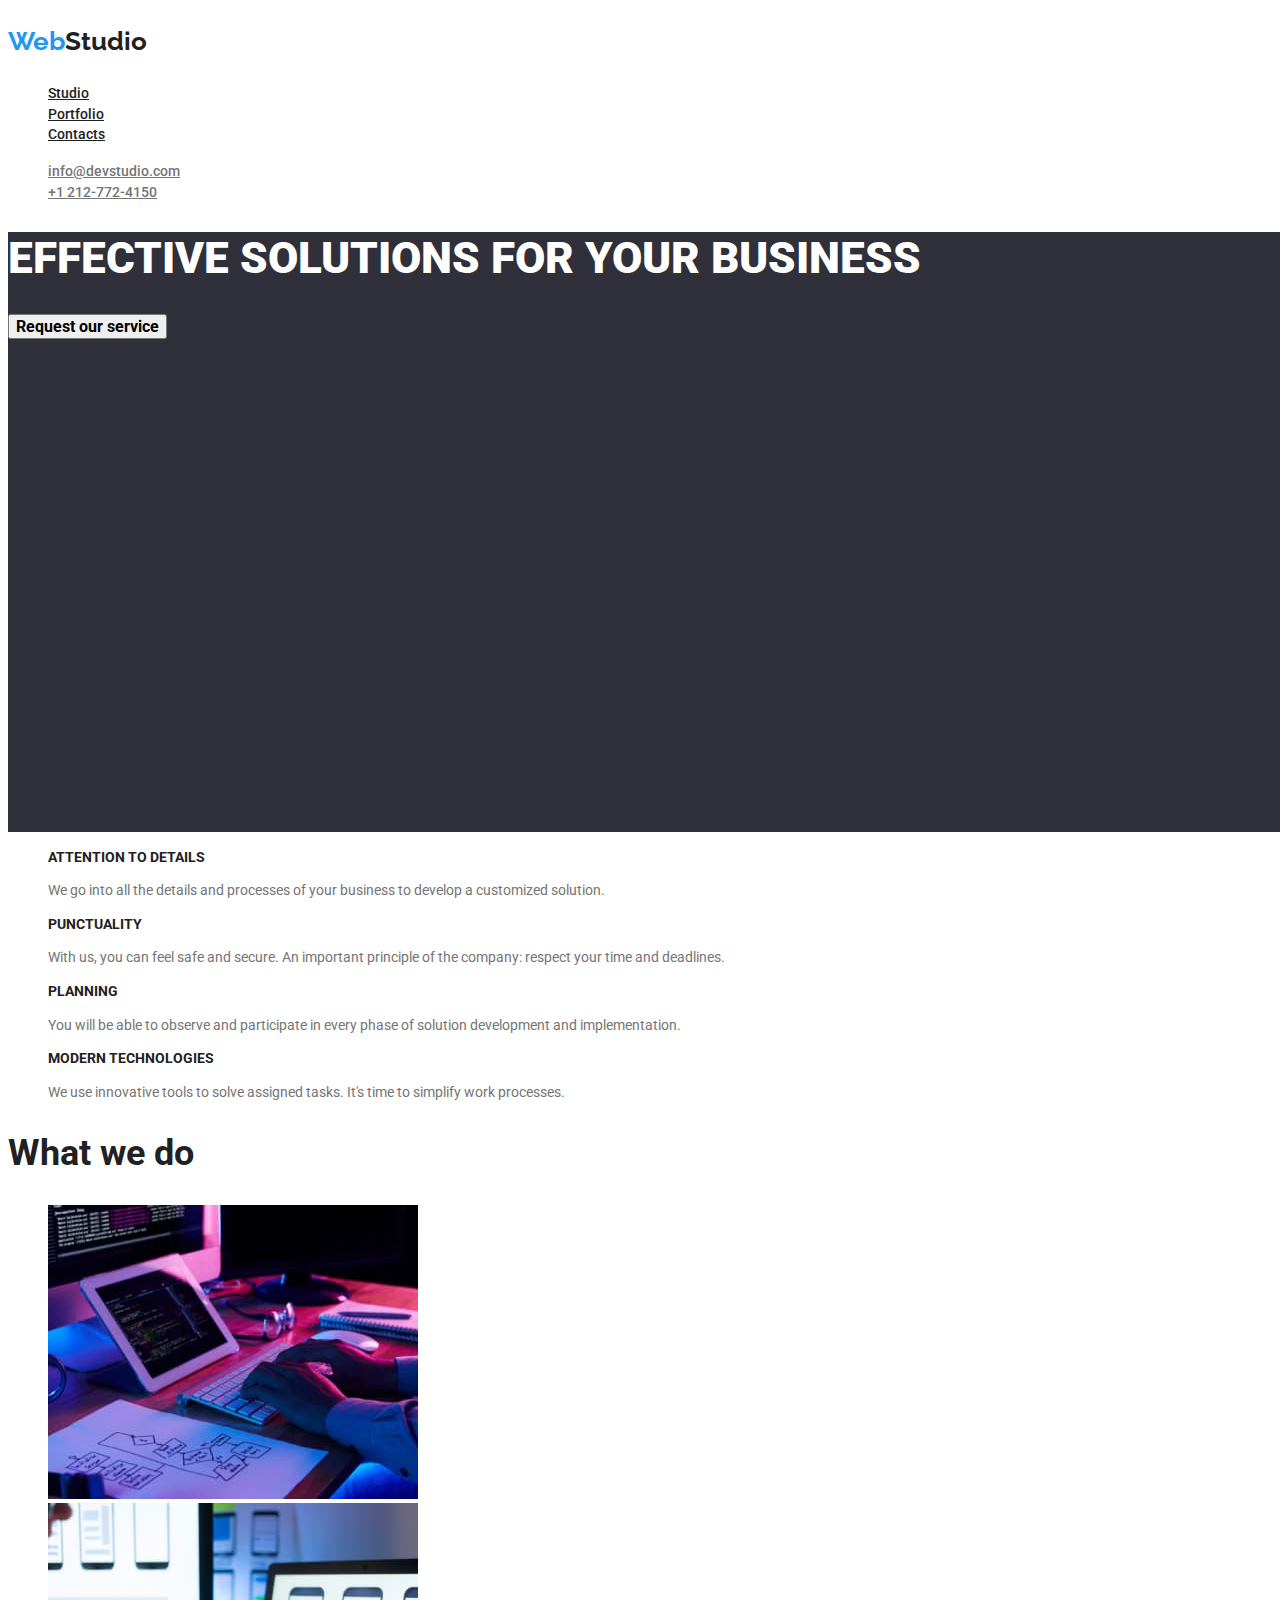
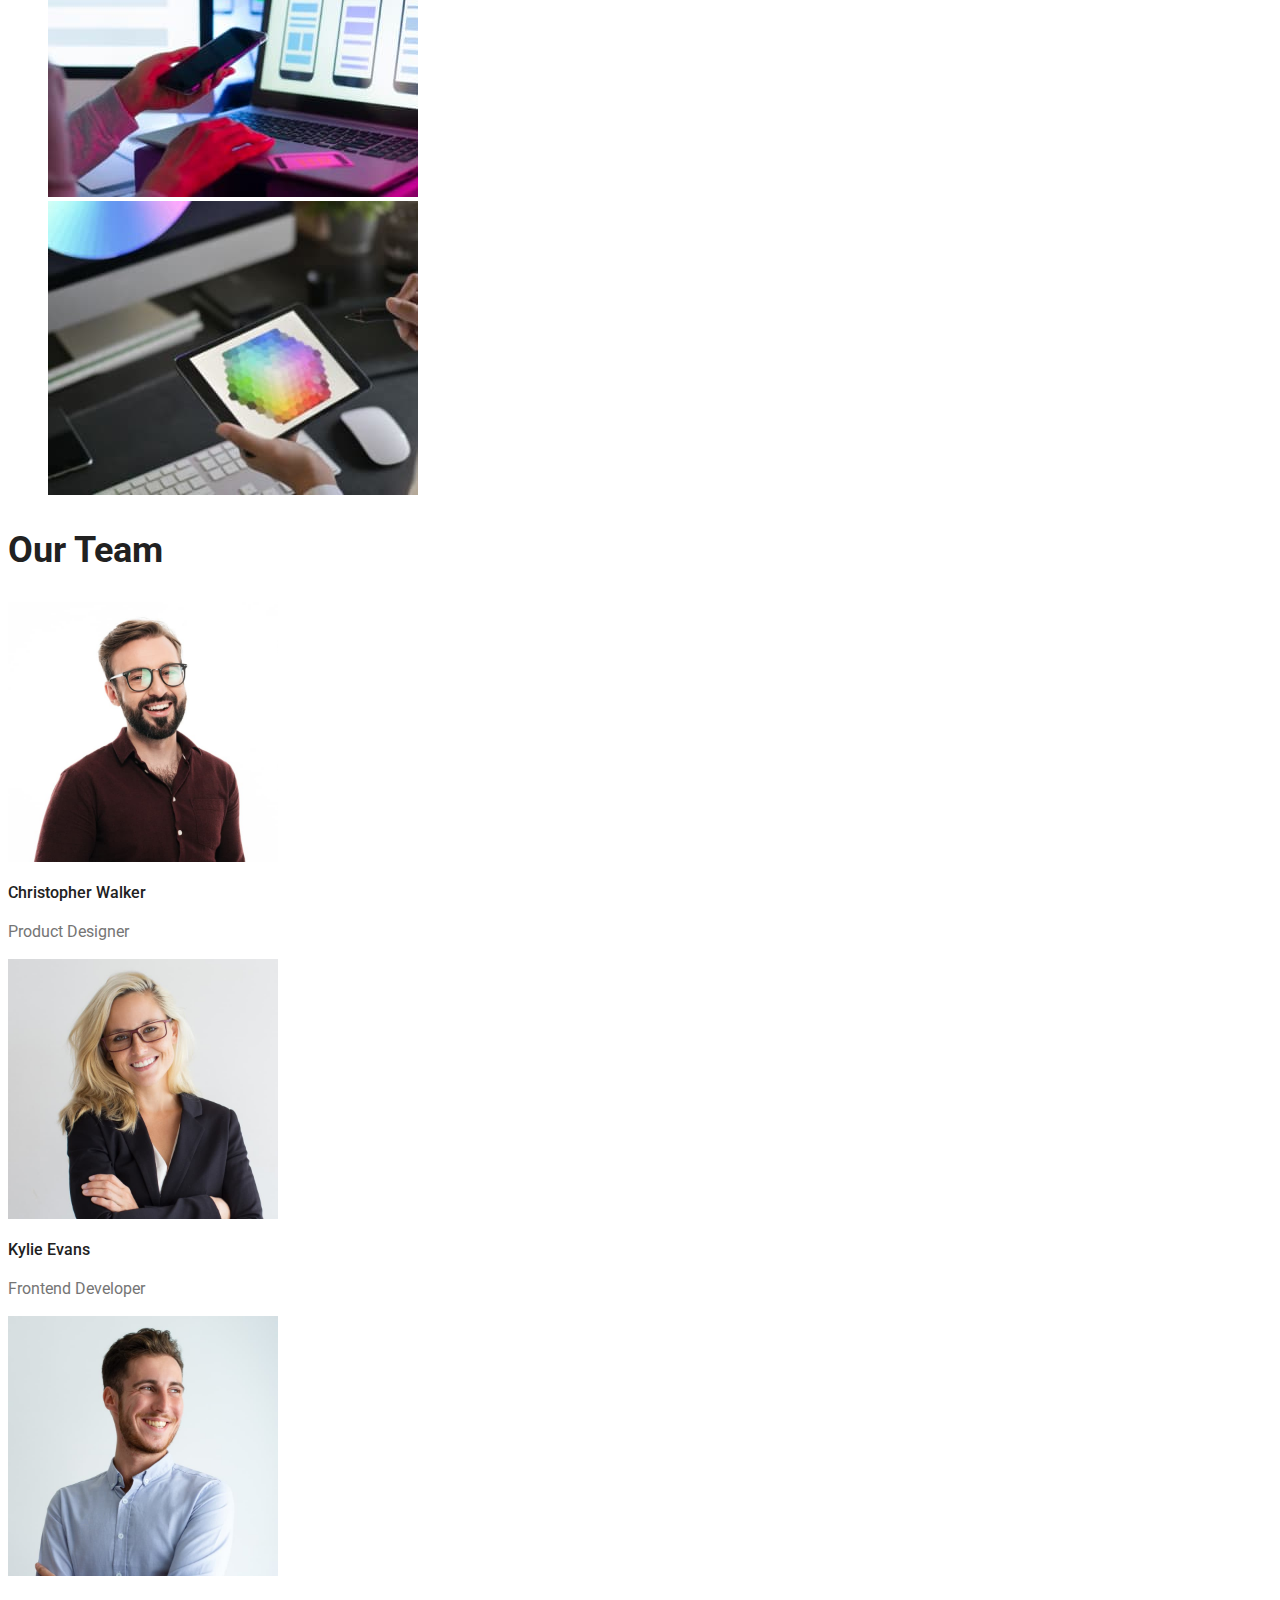
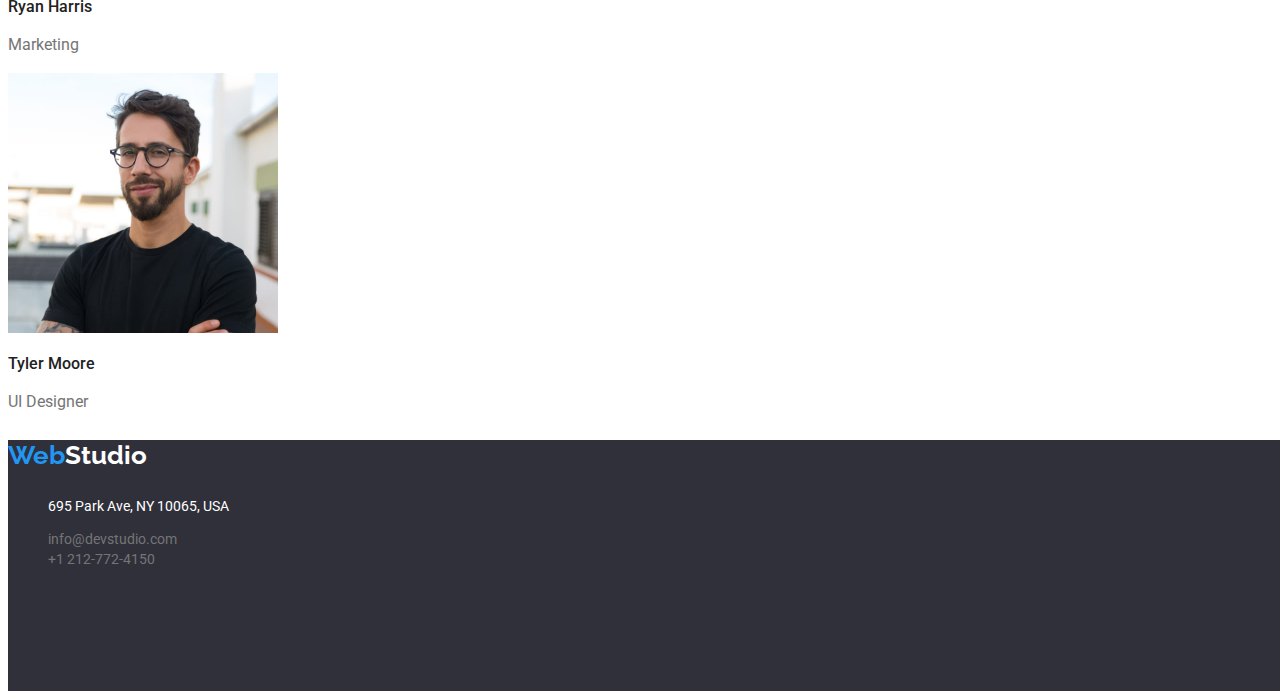
<file: index.html>
<!DOCTYPE html>
<html lang="en">
  <head>
    <meta charset="UTF-8" />
    <meta name="viewport" content="width=device-width, initial-scale=1.0" />
    <title>goit-markup-hw-02</title>
    <link rel="preconnect" href="https://fonts.googleapis.com">
    <link rel="preconnect" href="https://fonts.gstatic.com" crossorigin>
     <link href="https://fonts.googleapis.com/css2?family=Raleway:ital,wght@0,100..900;1,100..900&family=Roboto:ital,wght@0,100;0,300;0,400;0,500;0,700;0,900;1,100;1,300;1,400;1,500;1,700;1,900&display=swap" rel="stylesheet">
    <link rel="stylesheet" href="./css/style.css" />
  </head>
  <body>
    <!--Header Section-->
    <header class="header">
      <h3 class="header__logo"><span class="logo__part">Web</span>Studio</h3>
      <nav class="header__navigation">
        <ul>
          <li><a href="./index.html">Studio</a></li>
          <li><a href="./portfolio.html">Portfolio</a></li>
          <li><a href="#">Contacts</a></li>
        </ul>
      </nav>
      <div>
        <ul class="header__contacts">
          <li><a href="mailto:info@devstudio.com">info@devstudio.com</a></li>
          <li><a href="tel:+12127724150">+1 212-772-4150</a></li>
        </ul>
      </div>
    </header>
    <main class="main">
      <!--Hero Section-->
      <section class="main__hero">
        <h1 class="main-hero__title">EFFECTIVE SOLUTIONS FOR YOUR BUSINESS</h1>
        <div class="hero__button"><button type="button" >Request our service</button></div>
      </section>

      <!--About site section-->
      <section class="main__about">
        <ul>
          <li>
            <h3 class="main-about__title">ATTENTION TO DETAILS</h3>
            <p class="main-about__text">
              We go into all the details and processes of your business to
              develop a customized solution.
            </p>
          </li>
          <li>
            <h3 class="main-about__title">PUNCTUALITY</h3>
            <p class="main-about__text">
              With us, you can feel safe and secure. An important principle of
              the company: respect your time and deadlines.
            </p>
          </li>
          <li>
            <h3 class="main-about__title">PLANNING</h3>
            <p class="main-about__text">
              You will be able to observe and participate in every phase of
              solution development and implementation.
            </p>
          </li>
          <li>
            <h3 class="main-about__title">MODERN TECHNOLOGIES</h3>
            <p class="main-about__text">
              We use innovative tools to solve assigned tasks. It's time to
              simplify work processes.
            </p>
          </li>
        </ul>
      </section>

      <!--What we do section-->
      <section class="main__ocupation">
        <h2 class="main-ocupation__title">What we do</h2>
        <ul>
          <li>
            <img src="./images/img1.jpg" alt="writing code" width="370" />
          </li>
          <li>
            <img
              src="./images/img2.jpg"
              alt="connection with the phone on the laptop"
              width="370"
            />
          </li>
          <li>
            <img
              src="./images/img3.jpg"
              alt="graphic design on tablet"
              width="370"
            />
          </li>
        </ul>
      </section>

      <!--Our Team Section-->
      <section class="main__team">
        <h2 class="main-team__title">Our Team</h2>
        <div>
          <img
            src="./images/christopherwalker.jpg"
            alt="Christopher Walker"
            width="270"
          />

          <h3 class="main-team__subtitle">Christopher Walker</h3>
          <p class="main-team__text">Product Designer</p>
        </div>

        <div>
          <img src="./images/kylieevans.jpg" alt="Kylie Evans" width="270" />

          <h3 class="main-team__subtitle">Kylie Evans</h3>
          <p class="main-team__text">Frontend Developer</p>
        </div>

        <div>
          <img src="./images/ryanharris.jpg" alt="Ryan Harris" width="270" />

          <h3 class="main-team__subtitle">Ryan Harris</h3>
          <p class="main-team__text">Marketing</p>
        </div>

        <div>
          <img src="./images/tylermoore.jpg" alt="tyler Moore" width="270" />

          <h3 class="main-team__subtitle">Tyler Moore</h3>
          <p class="main-team__text">UI Designer</p>
        </div>
      </section>
    </main>

    <!--Footer Section-->
    <footer class="footer">
      <h3 class="footer__title"><span class="footer-title__part">Web</span>Studio</h3>
      <address class="footer__address">
        <ul class="footer__contacts">
          <li><p class="footer__text">695 Park Ave, NY 10065, USA</p></li>
          <li><a href="mailto:info@devstudio.com">info@devstudio.com</a></li>
          <li><a href="tel:+12127724150">+1 212-772-4150</a></li>
        </ul>
      </address>
    </footer>
  </body>
</html>
</file>
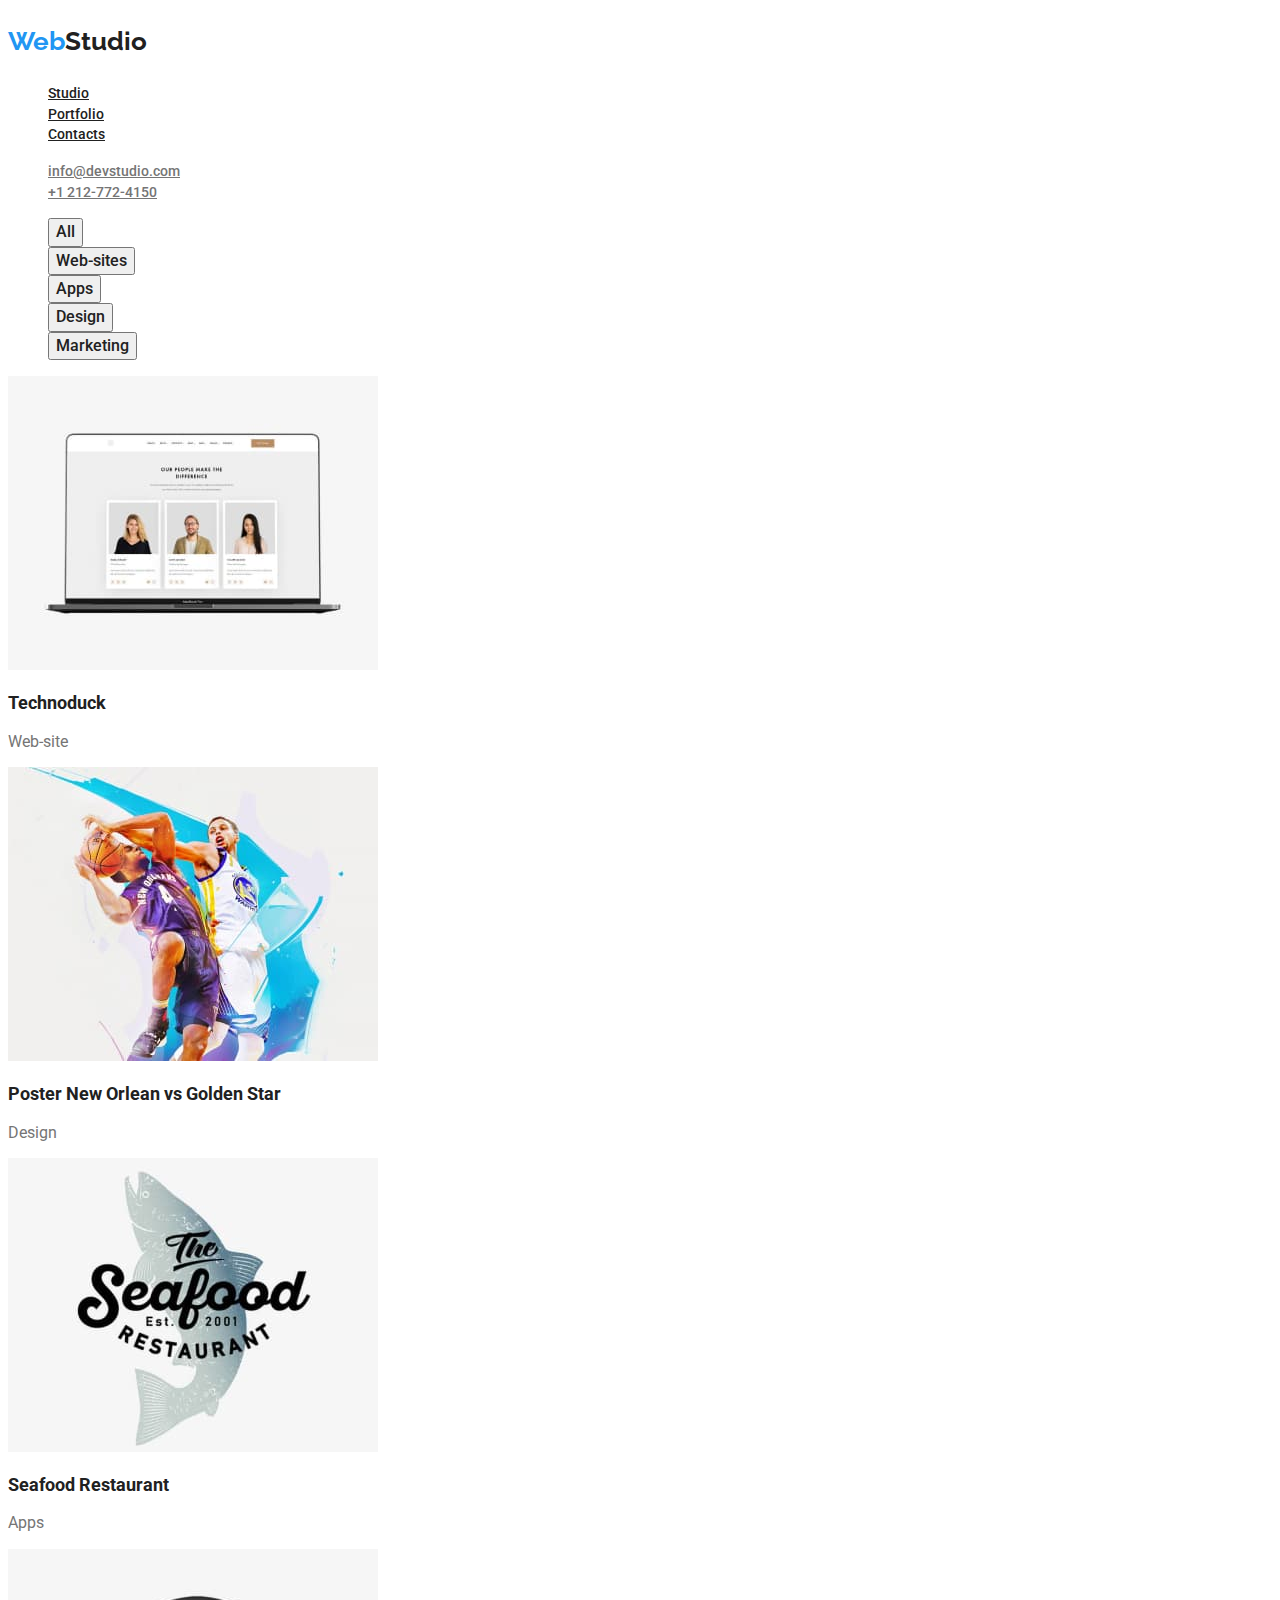
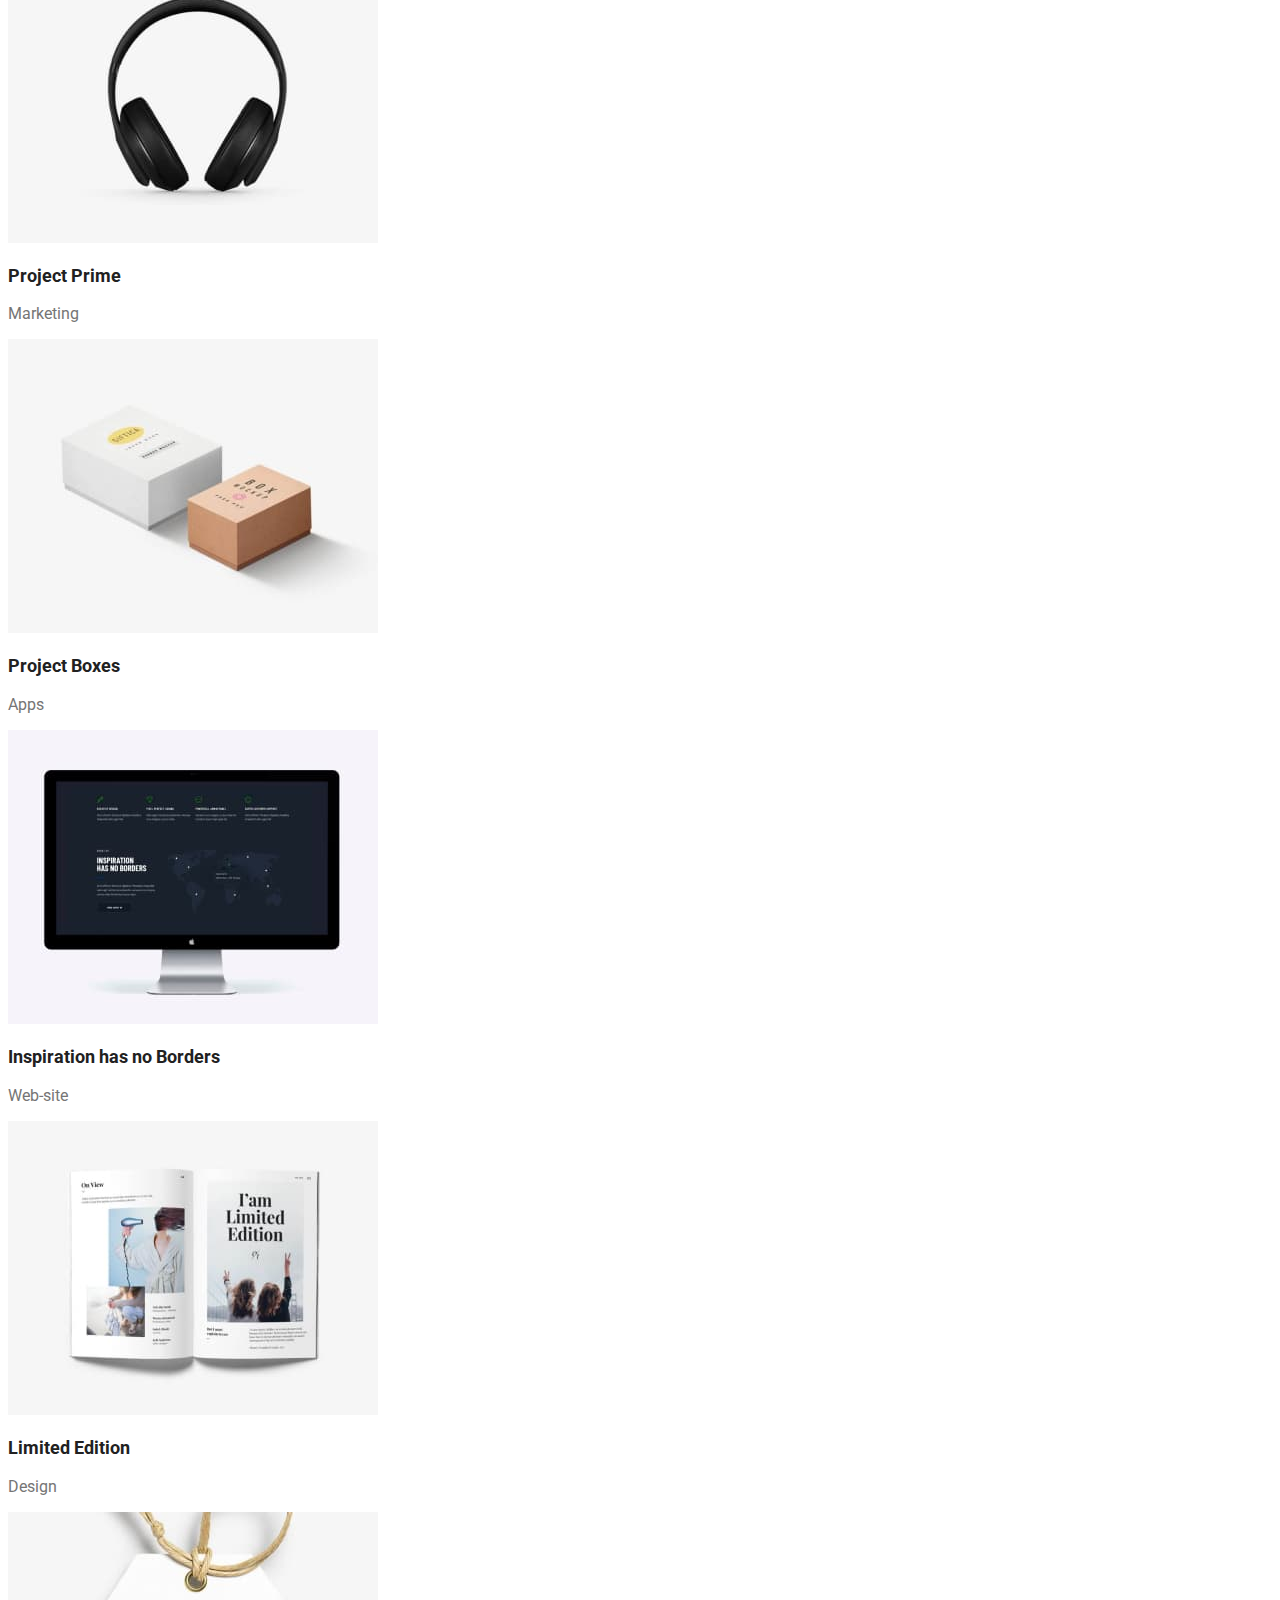
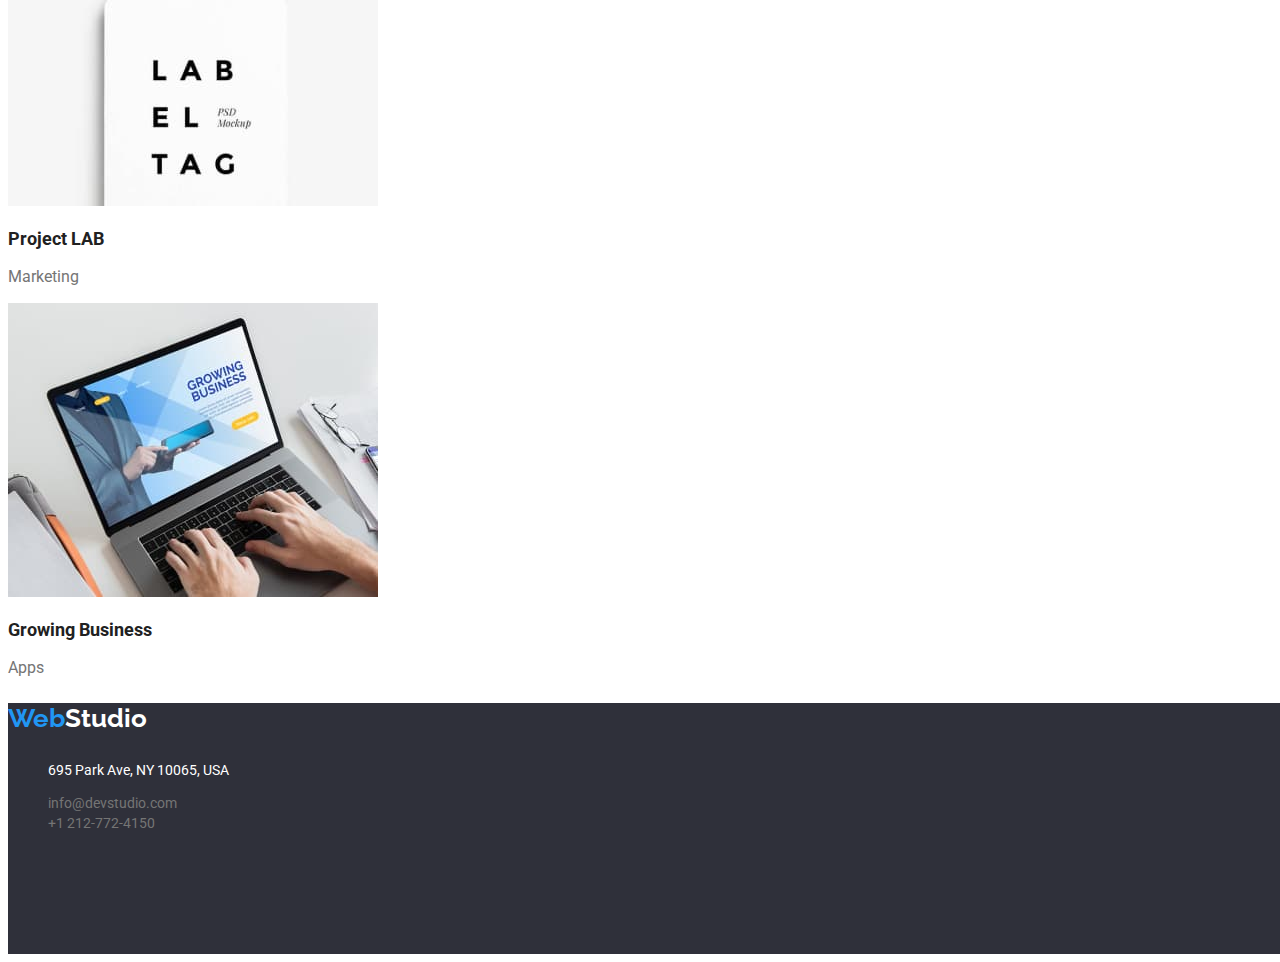
<file: portfolio.html>
<!DOCTYPE html>
<html lang="en">
  <head>
    <meta charset="UTF-8" />
    <meta name="viewport" content="width=device-width, initial-scale=1.0" />
    <title>Portfolio</title>
    <link rel="preconnect" href="https://fonts.googleapis.com">
    <link rel="preconnect" href="https://fonts.gstatic.com" crossorigin>
     <link href="https://fonts.googleapis.com/css2?family=Raleway:ital,wght@0,100..900;1,100..900&family=Roboto:ital,wght@0,100;0,300;0,400;0,500;0,700;0,900;1,100;1,300;1,400;1,500;1,700;1,900&display=swap" rel="stylesheet">
    <link rel="stylesheet" href="./css/style.css">
  </head>
  <body>
    <!--Header Section-->
    <header class="header">
      <h3 class="header__logo"><span class="logo__part">Web</span>Studio</h3>
      <nav class="header__navigation">
        <ul>
          <li><a href="./index.html">Studio</a></li>
          <li><a href="./portfolio.html">Portfolio</a></li>
          <li><a href="#">Contacts</a></li>
        </ul>
      </nav>
      <div>
        <ul class="header__contacts">
          <li><a href="mailto:info@devstudio.com">info@devstudio.com</a></li>
          <li><a href="tel:+12127724150">+1 212-772-4150</a></li>
        </ul>
      </div>
    </header>
    
    <main class="portfolio__main">
    <!--Button  Section-->

    <div class="portfolio-main__buttons">
      <ul class="portfolio__nav">
        <li class="port__btn"><button type="button">All</button></li>
        <li class="port__btn"><button type="button">Web-sites</button></li>
        <li class="port__btn"><button type="button">Apps</button></li>
        <li class="port__btn"><button type="button">Design</button></li>
        <li class="port__btn"><button type="button">Marketing</button></li>
      </ul>
    </div>

    <!--Presentation Section-->

    <section class="port__content">
      <div>
        <img
        src="./images/website2.jpg"
        alt="Web-site"
        width="370" />

        <h3 class="port-content__titles">Technoduck</h3>
        <p class="port-content__text">Web-site</p>
    </div>
    <div>
        <img 
        src="./images/design.jpg"
        alt="Basketball Poster"
        width="370" />

        <h3 class="port-content__titles">Poster New Orlean vs Golden Star</h3>
        <p class="port-content__text">Design</p>
    </div>
    <div>
        <img
        src="./images/apps.jpg"
        alt="Restaurant Poster"
        width="370" />
        
        <h3 class="port-content__titles">Seafood Restaurant </h3>
        <p class="port-content__text">Apps</p>
    </div>
    <div>
        <img 
        src="./images/marketing.jpg"
        alt="headphones"
        width="370" />

        <h3 class="port-content__titles">Project Prime</h3>
        <p class="port-content__text">Marketing</p>
    </div>
    <div>
        <img 
        src="./images/box.jpg"
        alt="ring boxes"
        width="370" />

        <h3 class="port-content__titles">Project Boxes</h3>
        <p class="port-content__text">Apps</p>
    </div>
    <div>
        <img
        src="./images/website.jpg"
        alt="Monitor with an image"
        width="370" />

        <h3 class="port-content__titles">Inspiration has no Borders</h3>
        <p class="port-content__text">Web-site</p>
    </div>

    <div>
        <img 
        src="./images/book.jpg"
        alt="a book"
        width="370" />

        <h3 class="port-content__titles">Limited Edition</h3>
        <p class="port-content__text">Design</p>
    </div>
    <div>
        <img 
        src="./images/tag.jpg"
        alt="nametag"
        width="370" />

        <h3 class="port-content__titles">Project LAB</h3>
        <p class="port-content__text">Marketing</p>
    </div>
    <div>
        <img 
        src="./images/laptop.jpg"
        alt="laptop"
        width="370" />

        <h3 class="port-content__titles">Growing Business</h3>
        <p class="port-content__text">Apps</p>
    </div>
    </section>
</main>

<!--Footer Section-->
<footer class="footer">
  <h3 class="footer__title"><span class="footer-title__part">Web</span>Studio</h3>
  <address class="footer__address">
    <ul class="footer__contacts">
      <li><p class="footer__text">695 Park Ave, NY 10065, USA</p></li>
      <li><a href="mailto:info@devstudio.com">info@devstudio.com</a></li>
      <li><a href="tel:+12127724150">+1 212-772-4150</a></li>
    </ul>
  </address>
</footer>

  </body>
</html>
</file>
<file: css/style.css>
:root {
    --primary-font: 'Roboto', sans-serif;
    --secondary-font: 'Raleway', sans-serif;
    --blue:rgba(33, 150, 243, 1);
    --black:rgba(33, 33, 33, 1);
    --white-gray:rgba(255, 255, 255, 0.6) ;
    --white: rgba(255, 255, 255, 1);
    --gray:rgba(117, 117, 117, 1);
    --black-light:rgba(47, 48, 58, 1);
}
body{
    font-family: var(--primary-font);
    color:var(--black);
}

/* Header Styles */

.header {
    background-color:var(--white);
   
}
.header ul{
    list-style:none;
    text-decoration: none;
}

.header__logo{
    text-decoration: none;
    font-family:var(--secondary-font);
    font-weight: 700;
    font-size:26px;
    line-height: 1.2em;
}

.logo__part {
    color:var(--blue);
}
.header__navigation a {
    color:var(--black);
    font-weight: 500;
    font-size:14px;
    line-height: 1.4em;
}
.header__navigation :hover,
.header__navigation :focus{
    color:var(--blue);
}
.header__contacts a { 
    color:var(--gray);
    font-weight: 500;
    font-size:14px;
    line-height: 1.4em;
}
.header__contacts :hover,
.header__contacts :focus{
    color:var(--blue);
}

/* Main Styles */

/* Hero Section */

.main__hero{
    background-color: var(--black-light);
    width: 1600px;
    height: 600px;
}

.main-hero__title {
    color:var(--white);
    font-weight: 900;
    font-size:44px;
    line-height: 1.2em;
}

.hero__button button {
    cursor: pointer;
    font-family: var(--primary-font);
    font-weight: 700;
    font-size: 16px;
    line-height: 1.2em;
}

 .hero__button :hover,
 .hero__button :focus {
    color:var(--white);
    background-color: var(--blue);
}


/*About Section*/

.main__about ul {
    text-decoration: none;
    list-style: none;
}

.main-about__title {
    font-weight: 700;
    font-size:14px;
    line-height: 1.4em;
}

.main-about__text {
    color:var(--gray);
    font-weight: 400;
    font-size: 14px;
    line-height: 1.4em;
}


/* What We Do Section */

.main__ocupation ul {
    list-style: none;
    text-decoration: none;
}

.main-ocupation__title {
    font-weight: 700;
    font-size:36px;
    line-height: 1.2em;
} 


/* Our Team Section */

.main-team__title {
    font-weight: 700;
    font-size: 36px;
    line-height: 1.2em;
}

.main-team__subtitle  {
    font-weight: 500;
    font-size: 16px;
    line-height: 1.4em;
}

.main-team__text {
    color:var(--gray);
    font-weight: 400px;
    font-size:16px;
    line-height: 1.4em;
}

/* Footer Styles */
.footer{
    background-color: var(--black-light);
    width: 1600px;
    height: 251px;

}

.footer__title {
    color:var(--white);
    text-decoration: none;
    font-family:var(--secondary-font);
    font-weight: 700;
    font-size:26px;
    line-height: 1.2em;
}

.footer-title__part {
    color:var(--blue);
}

.footer__address ul {
    text-decoration: none;
    list-style: none;
}

.footer__address {
    color:var(--white);
    font-size:14px;
    line-height: 1.4em;
}

.footer__text {
    color:var(--white)
    font-size:14px;
    font-style:normal;
    line-height:1.4em;
}

.footer__contacts a{
    text-decoration: none;
    color:var(--gray);
    font-weight: 400;
    font-style: normal;
    font-size:14px;
    line-height: 1.4em;
}

.footer__contacts li a:hover,
.footer__contacts li a  :focus {
    color:var(--blue);
}


/*Portfolio Section*/

/* Main Styles */

.portfolio-main__buttons ul {
    text-decoration: none;
    list-style: none;
}

.portfolio__nav button {
    font-family: var(--primary-font);
    color:var(--black);
    font-weight: 500;
    font-size:16px;
    line-height: 1.4em;   
    cursor: pointer;
}

.port__btn :hover,
.port__btn :focus {
    background-color:var(--blue);
    color:var(--white)
}

/* Presenation Section */

.port-content__titles{
    font-weight: 700;
    font-size:18px;
    line-height: 1.2em;
}

.port-content__text  {
    color:var(--gray);
    font-size:16px;
    line-height:1.2em;
}
</file>
